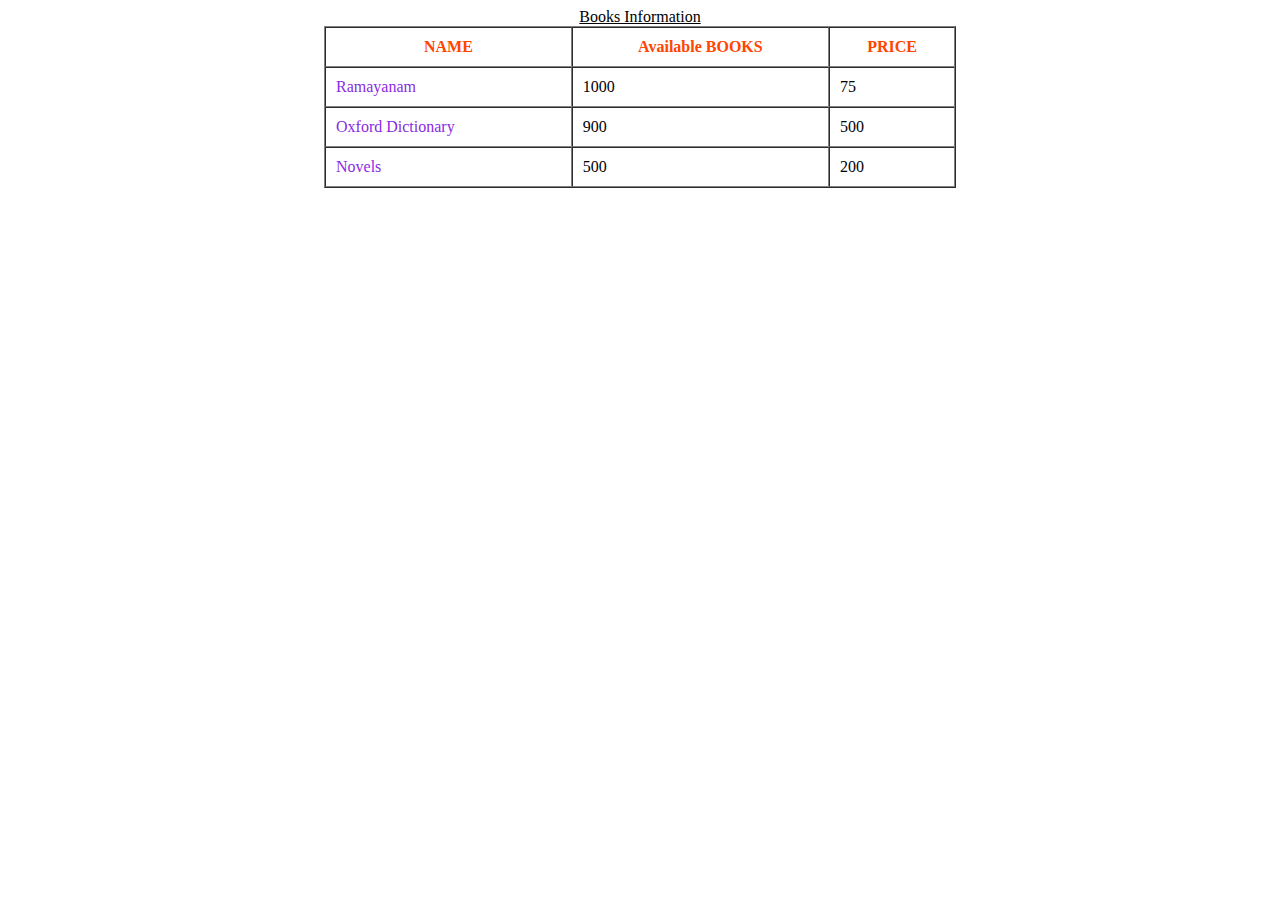
<file: index.html>
<!DOCTYPE html>
<head>
<meta http-equiv="Content-Type" content="text/html; charset=utf-8" />
<title>Untitled Document</title>
</head>
<body>
<table border="1" cellpadding="10"  cellspacing="0" align="center" width="50%">
<caption><u>Books Information</u></caption>
<!--------Heading starts----------->
<tr style="color:orangered;">
     <th>NAME</th>
     <th>Available BOOKS</th>
     <th>PRICE</th>
     </tr>
<!--------Heading Ends----------->

<!--------1st Row starts----------->
<tr >
     <td style="color:blueviolet;">Ramayanam</td>
     <td>1000</td>
     <td>75</td>
</tr>
<!--------1st Row Ends----------->

<!--------2nd Row starts----------->
<tr>
  
   <td style="color:blueviolet;">Oxford Dictionary</td>
   <td>900</td>
   <td>500</td>
</tr>
<!---------2nd Row Ends----------->
<!--------3rd Row starts----------->
<tr>
   <td style="color:blueviolet;">Novels</td>
   <td>500</td>
   <td>200</td>
</tr>
<!--------3rd Row ends----------->
</table>

</body>
</html>
</file>
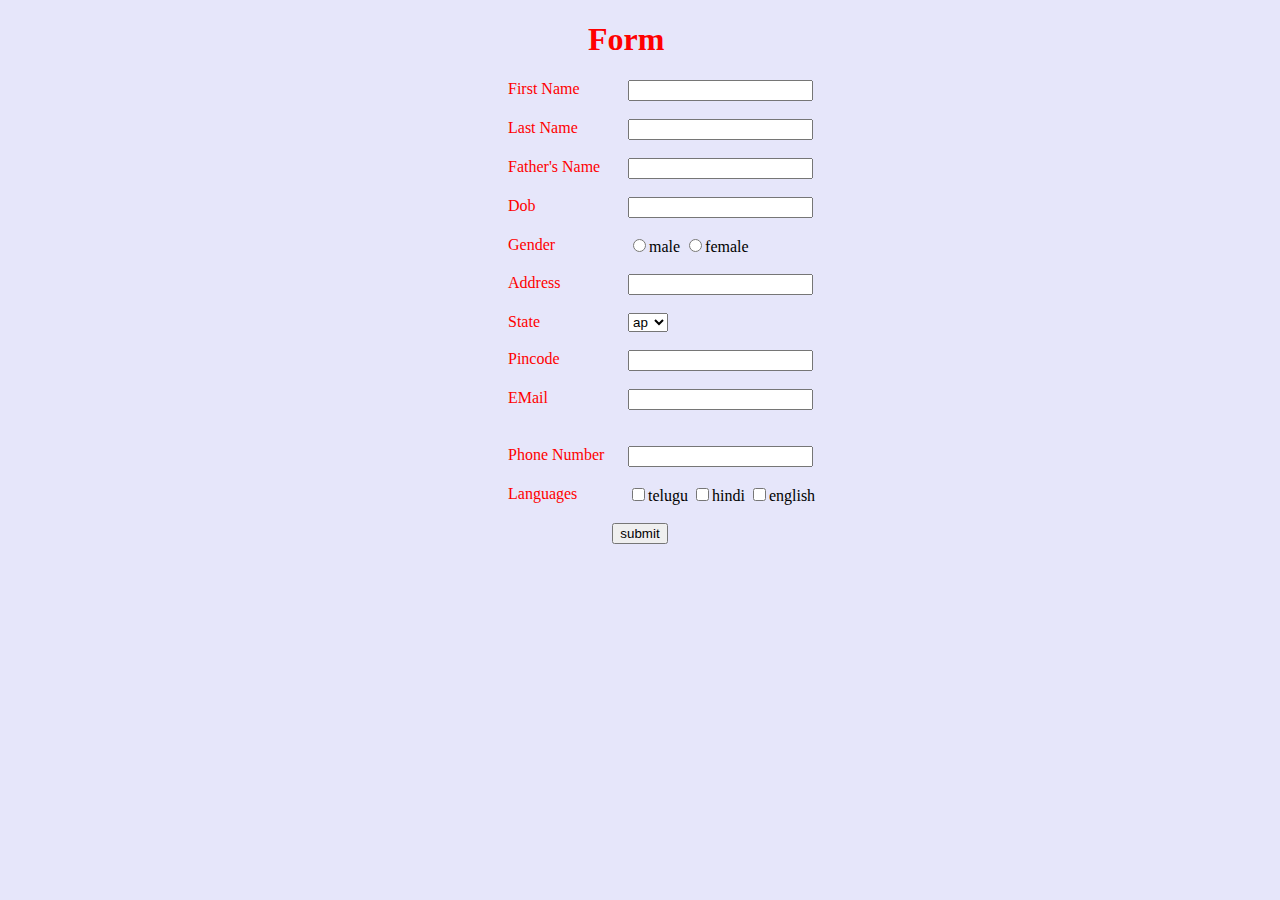
<file: form.html>
<!DOCTYPE html>
<html>
   <head>
      <title>Details Form</title>
   </head>
   <body style="background-color:#E6E6FA">
      <h1 style="margin-left:580px;color:red;"> Form</h1>

      <form action="#" id='testform' name='testform' >

         <div style='margin-left:500px;width:120px;float:left;color:red;'>First Name</div>
         <input type='text' name='first' id='first' class='required'>
         <br><br>

         <div style='margin-left:500px;width:120px;float:left;color:red;'>Last Name</div>
         <input type='text' name='last' id='last' class="required">
         <span id='lasterror' style="margin-left:120px;"></span><br><br>

         <div style='margin-left:500px;width:120px;float:left;color:red;'>Father's Name</div>
         <input type='text' name='fname' class="required"><br><br>

         <div style='margin-left:500px;width:120px;float:left;color:red;'>Dob</div>
         <input type='text' name='dob' id='dob' class="required">
         <span id='doberror' style="margin-left:120px;"></span><br><br>

         <div style='margin-left:500px;width:120px;float:left;color:red;'>Gender</div>
         <span> <input type='radio' name='gender' value='0'>male
         <input type='radio' name='gender' value='1' >female</span><br><br>

 <div style='margin-left:500px;width:120px;float:left;color:red;'>Address</div>
         <input type='text' name='address' class="required"><br><br>

         <div style='margin-left:500px;width:120px;float:left;color:red;'>State</div>
         <select  name='dropbox'>
         <option value='ap' >ap</option>
         <option value='tml' >tml</option>
         </select><br><br>

         <div style='margin-left:500px;width:120px;float:left;color:red;'>Pincode</div>
         <input type='text' name='address' class="required"><br><br>

         <div style='margin-left:500px;width:120px;float:left;color:red;'>EMail</div>
         <div><input type='text' name='first' class="required email"></div>
         <br><br>

         <div style='margin-left:500px;width:120px;float:left;color:red;'>Phone Number</div>
         <input type='text' name='address' class="required"><br><br>

         <div style='margin-left:500px;width:120px;float:left;color:red;'>Languages</div>
         <input type='checkbox' name=telugu>telugu
         <input type='checkbox' name='hindi' >hindi
         <input type='checkbox' name='english'>english<br><br>
         <div>
           <center><button type='submit' value='submit' id="submit" >submit</button></center>
         </div>
      </form>
   </body>
</html>
</file>
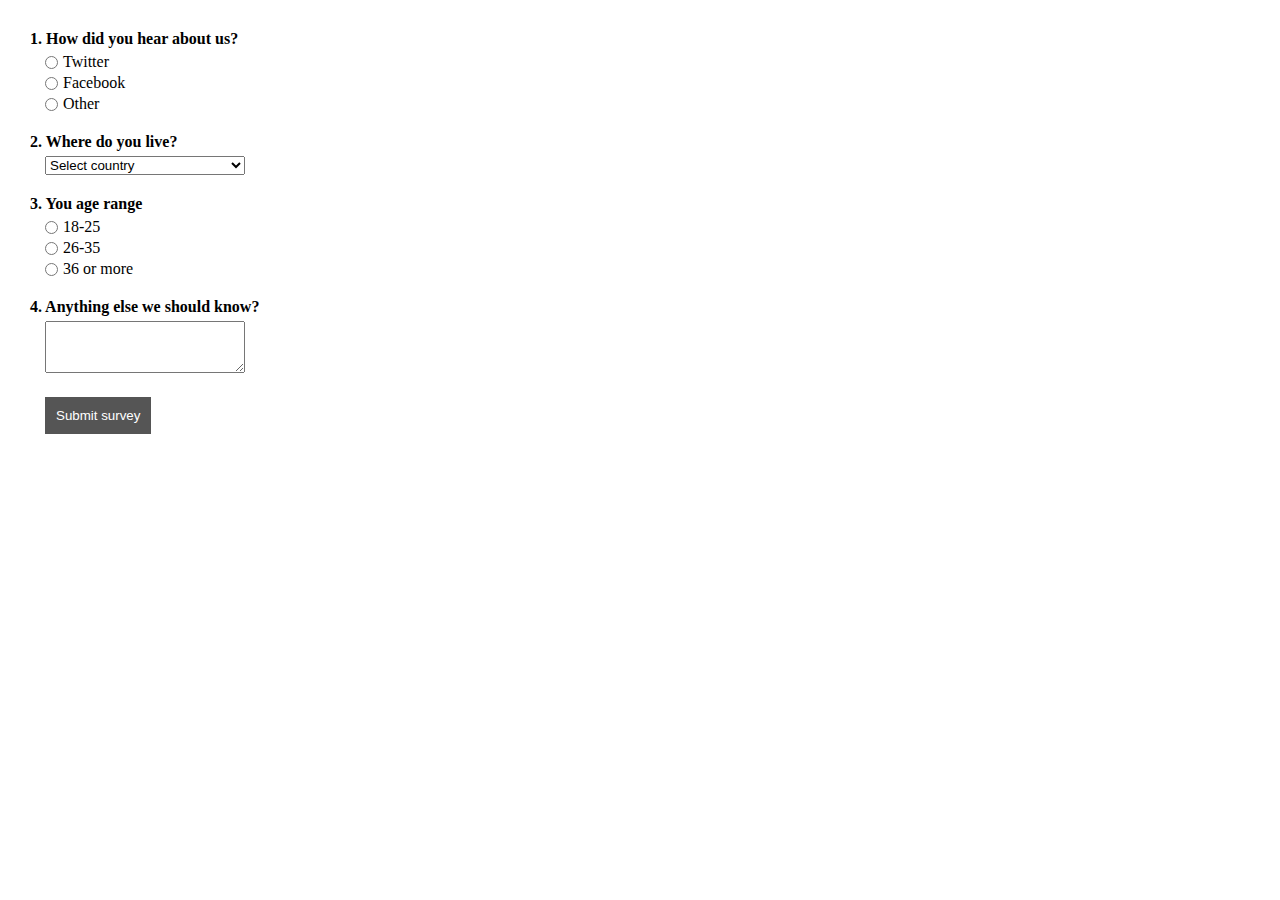
<file: formInputType.html>
<!DOCTYPE html>
<html>
<head>
	<meta charset="utf-8">
	<meta name="viewport" content="width=device-width, initial-scale=1">
	<title>form-1</title>
	<style>
		* {
  box-sizing: border-box;
}

body {
  margin: 30px;
}

form {
  max-width: 400px;
}

form > div {
  margin-bottom: 20px;
}

.question {
  font-weight: bold;
  display: block;
  margin-bottom: 5px;
}

.radio-group,
select,
textarea {
  margin-left: 15px;
  width: 200px;
}

textarea {
  padding: 10px;
}

.radio-item {
  display: flex;
  align-items: center;
  margin-bottom: 3px;
}

.radio-item label {
  margin-left: 5px;
}

.radio-item input {
  margin: 0;
}

.submit-btn {
  margin-left: 15px;
  background-color: #555;
  border: 1px solid #555;
  color: white;
  padding: 10px;
  cursor: pointer;
}
	</style>
</head>
<body>
<form>
  <div>
    <span class="question">1. How did you hear about us?</span>
    <div class="radio-group">
      <div class="radio-item">
        <input type="radio" name="hear_about_us" id="twitter" />
        <label for="twitter">Twitter</label>
      </div>
      <div class="radio-item">
        <input type="radio" name="hear_about_us" id="facebook" />
        <label for="facebook">Facebook</label>
      </div>
      <div class="radio-item">
        <input type="radio" name="hear_about_us" id="other" />
        <label for="other">Other</label>
      </div>
    </div>
  </div>

  <div>
    <span class="question">2. Where do you live?</span>
    <select name="country" id="country" required="required">
      <option value="" selected="selected">Select country</option>
      <option value="Afghanistan">Afghanistan</option>
      <option value="Albania">Albania</option>
      <option value="Algeria">Algeria</option>
      <option value="American Samoa">American Samoa</option>
      <option value="Andorra">Andorra</option>
      <option value="Angola">Angola</option>
      <option value="Anguilla">Anguilla</option>
      <option value="Antarctica">Antarctica</option>
    </select>
  </div>

  <div>
    <span class="question">3. You age range</span>
    <div class="radio-group">
      <div class="radio-item">
        <input type="radio" name="age_range" id="lower" />
        <label for="lower">18-25</label>
      </div>
      <div class="radio-item">
        <input type="radio" name="age_range" id="middle" />
        <label for="middle">26-35</label>
      </div>
      <div class="radio-item">
        <input type="radio" name="age_range" id="higher" />
        <label for="higher">36 or more</label>
      </div>
    </div>
  </div>

  <div>
    <span class="question">4. Anything else we should know? </span>
    <textarea name="message"></textarea>
  </div>

  <div>
    <button class="submit-btn">Submit survey</button>
  </div>
</form>
</body>
</html>
</file>
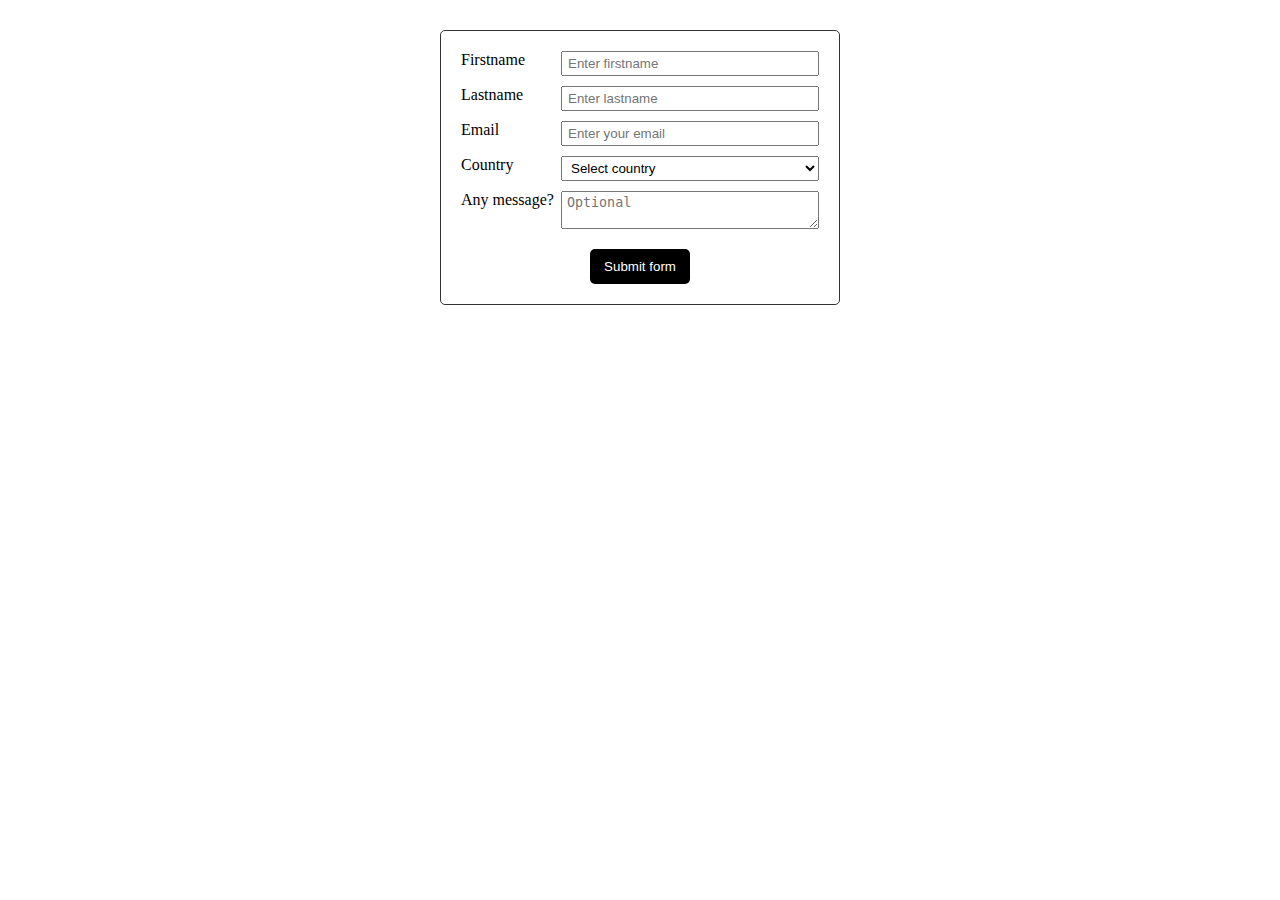
<file: formWithValidation.html>
<!DOCTYPE html>
<html>
<head>
	<meta charset="utf-8">
	<meta name="viewport" content="width=device-width, initial-scale=1">
	<title>form-2</title>
	<style>
		* {
  box-sizing: border-box;
}

body {
  margin: 30px;
}

form {
  border: 1px solid #333;
  padding: 20px;
  max-width: 400px;
  margin: 0 auto;
  border-radius: 5px;
}

.input-group {
  display: flex;
  margin-bottom: 10px;
}

label {
  width: 100px;
}

input,
select,
textarea {
  flex: 1;
  padding: 3px 5px;
}

.submit-group {
  display: flex;
  align-items: center;
  justify-content: center;
  margin-top: 20px;
}

button {
  width: 100px;
  margin: 0 auto;
  background-color: black;
  color: white;
  border: none;
  padding: 10px;
  cursor: pointer;
  border-radius: 5px;
}
	</style>
</head>
<body>
<form>
  <div class="input-group">
    <label for="fname">Firstname</label>
    <input
      id="fname"
      name="fname"
      placeholder="Enter firstname"
      required="required"
    />
  </div>
  <div class="input-group">
    <label for="lname">Lastname</label>
    <input
      id="lname"
      name="lname"
      placeholder="Enter lastname"
      required="required"
    />
  </div>
  <div class="input-group">
    <label for="email">Email</label>
    <input
      id="email"
      type="email"
      name="email"
      placeholder="Enter your email"
    />
  </div>
  <div class="input-group">
    <label>Country</label>
    <select name="country" id="country" required="required">
      <option value="" selected="selected">Select country</option>
      <option value="Afghanistan">Afghanistan</option>
      <option value="Albania">Albania</option>
      <option value="Algeria">Algeria</option>
      <option value="American Samoa">American Samoa</option>
      <option value="Andorra">Andorra</option>
      <option value="Angola">Angola</option>
      <option value="Anguilla">Anguilla</option>
      <option value="Antarctica">Antarctica</option>
    </select>
  </div>
  <div class="input-group">
    <label for="message">Any message?</label>
    <textarea
      id="message"
      name="message"
      placeholder="Optional"
    ></textarea>
  </div>
  <div class="submit-group">
    <button type="submit">Submit form</button>
  </div>
</form>
</body>
</html>
</file>
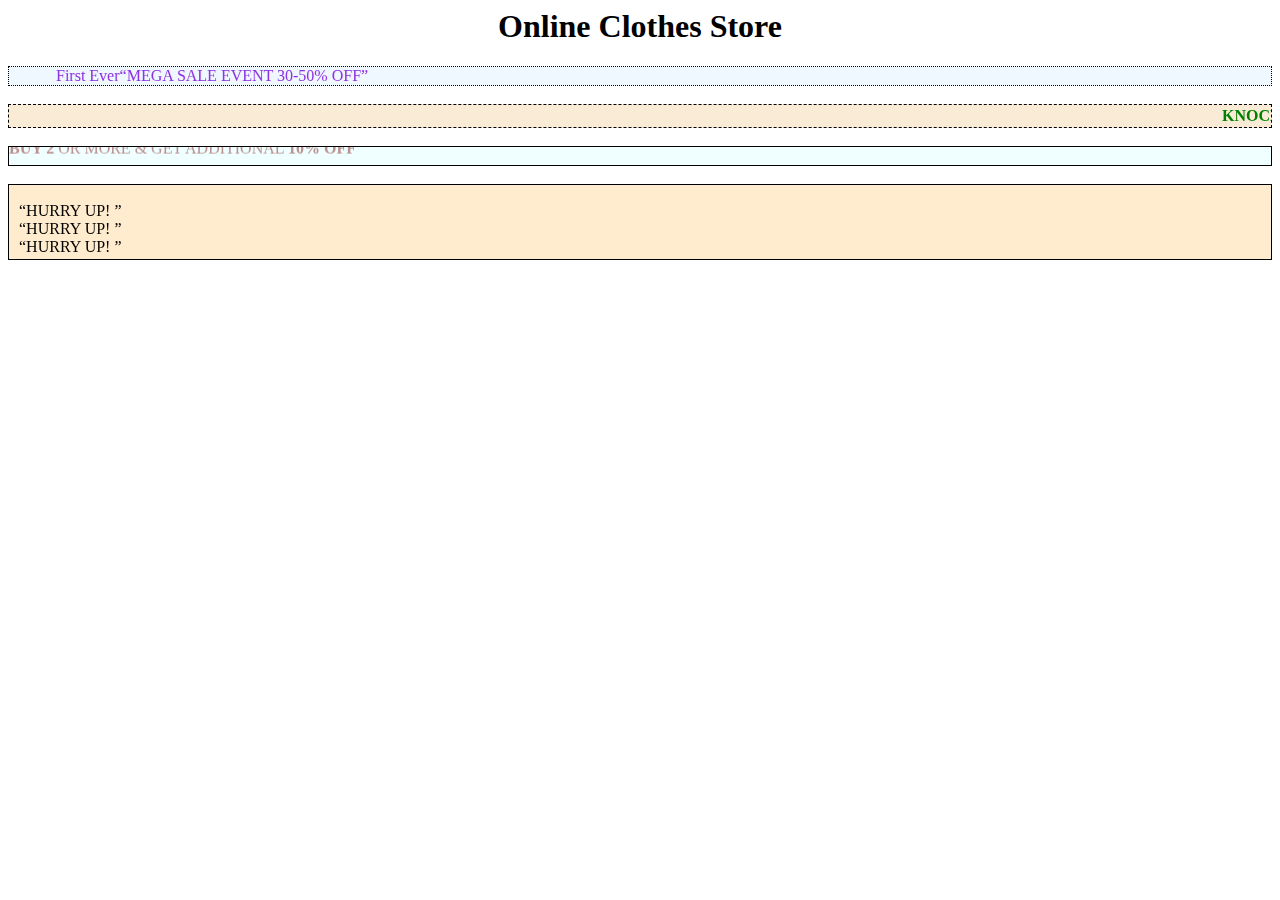
<file: marquee.html>
<html>
<head>
	<meta http-equiv="Content-Type" content="text/html" charset="utf-8"/>
	
	<title>Marquee Assignment</title>
</head>
<body>
<h1 style='text-align: center;'>Online Clothes Store</h1> 

<marquee behavior="alternate" direction="right"style="background-color:aliceblue; border:1px solid black ;border-style:dotted;color:blueviolet;">First Ever<q>MEGA SALE EVENT 30-50% OFF</q></marquee></br></br>

<marquee  behavior="slide" direction="left" style=" border:1px solid black ;border-style:dashed;color:green;background-color:#FAEBD7;padding:2px"><b>KNOCKOUT DEALS</b></marquee></br></br>

<marquee behavior="scroll" direction="down" style=" border:1px solid black ;border-style:double;color:rosybrown;background-color:#F0FFFF;">
	<strong>BUY 2</strong> OR MORE & GET ADDITIONAL <strong>10% OFF</strong></marquee></br></br>

<marquee behavior="scroll" direction="up" style="border:1px solid black ;border-style:ridge;background-color:#FFEBCD; padding :10px;">
	<q>HURRY UP! </q></br> <q>HURRY UP! </q> </br><q>HURRY UP! </q></marquee></br></br>

</body>
</html>
</file>
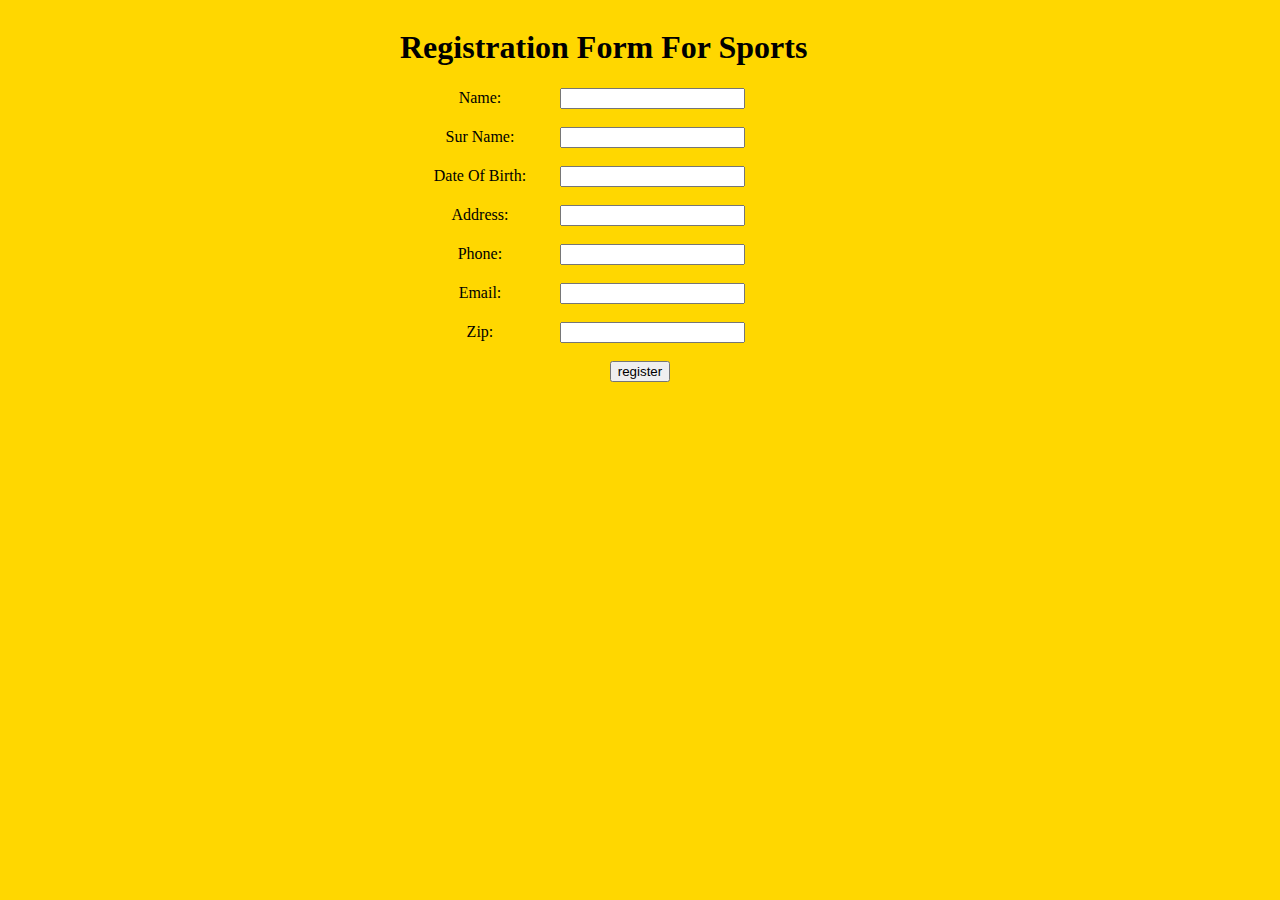
<file: RegistrationForm.html>
<!DOCTYPE html>
<html>
<head></head>
<body bgcolor="gold" font-color="red">

<table border='0' width='480px' cellpadding='0' cellspacing='0' align='center'>
<center><tr>
   <td><h1>Registration Form For Sports</h1></td>
</tr><center>

<table border='0' width='480px' cellpadding='0' cellspacing='0' align='center'>
<tr>
    <td align='center'>Name:</td>
    <td><input type='text' name='name'></td>
</tr>
<tr> <td>&nbsp;</td> </tr>
<tr>
    <td align='center'>Sur Name:</td>
    <td><input type='text' name='name'></td>
</tr>
<tr> <td>&nbsp;</td> </tr>
<tr>
    <td align='center'>Date Of Birth:</td>
    <td><input type='text' name='name'></td>
</tr>
<tr> <td>&nbsp;</td> </tr>
<tr>
    <td align='center'>Address:</td>
    <td><input type='text' name='name'></td>
</tr>
<tr> <td>&nbsp;</td> </tr>

<tr>
    <td align='center'>Phone:</td>
    <td><input type='text' name='name'></td>
</tr>
<tr> <td>&nbsp;</td> </tr>
<tr>
    <td align='center'>Email:</td>
    <td><input type='text' name='name'></td>
</tr>
<tr> <td>&nbsp;</td> </tr>
<tr>
    <td align='center'>Zip:</td>
    <td><input type='text' name='zip'></td>
</tr>
<tr> <td>&nbsp;</td> </tr>
<table border='0' cellpadding='0' cellspacing='0' width='480px' align='center'>
<tr>
    <td align='center'><input type='submit' name='REGISTER' value="register"></td>
</tr>
</table>
</table>

</table>
</body>
</html>
</file>
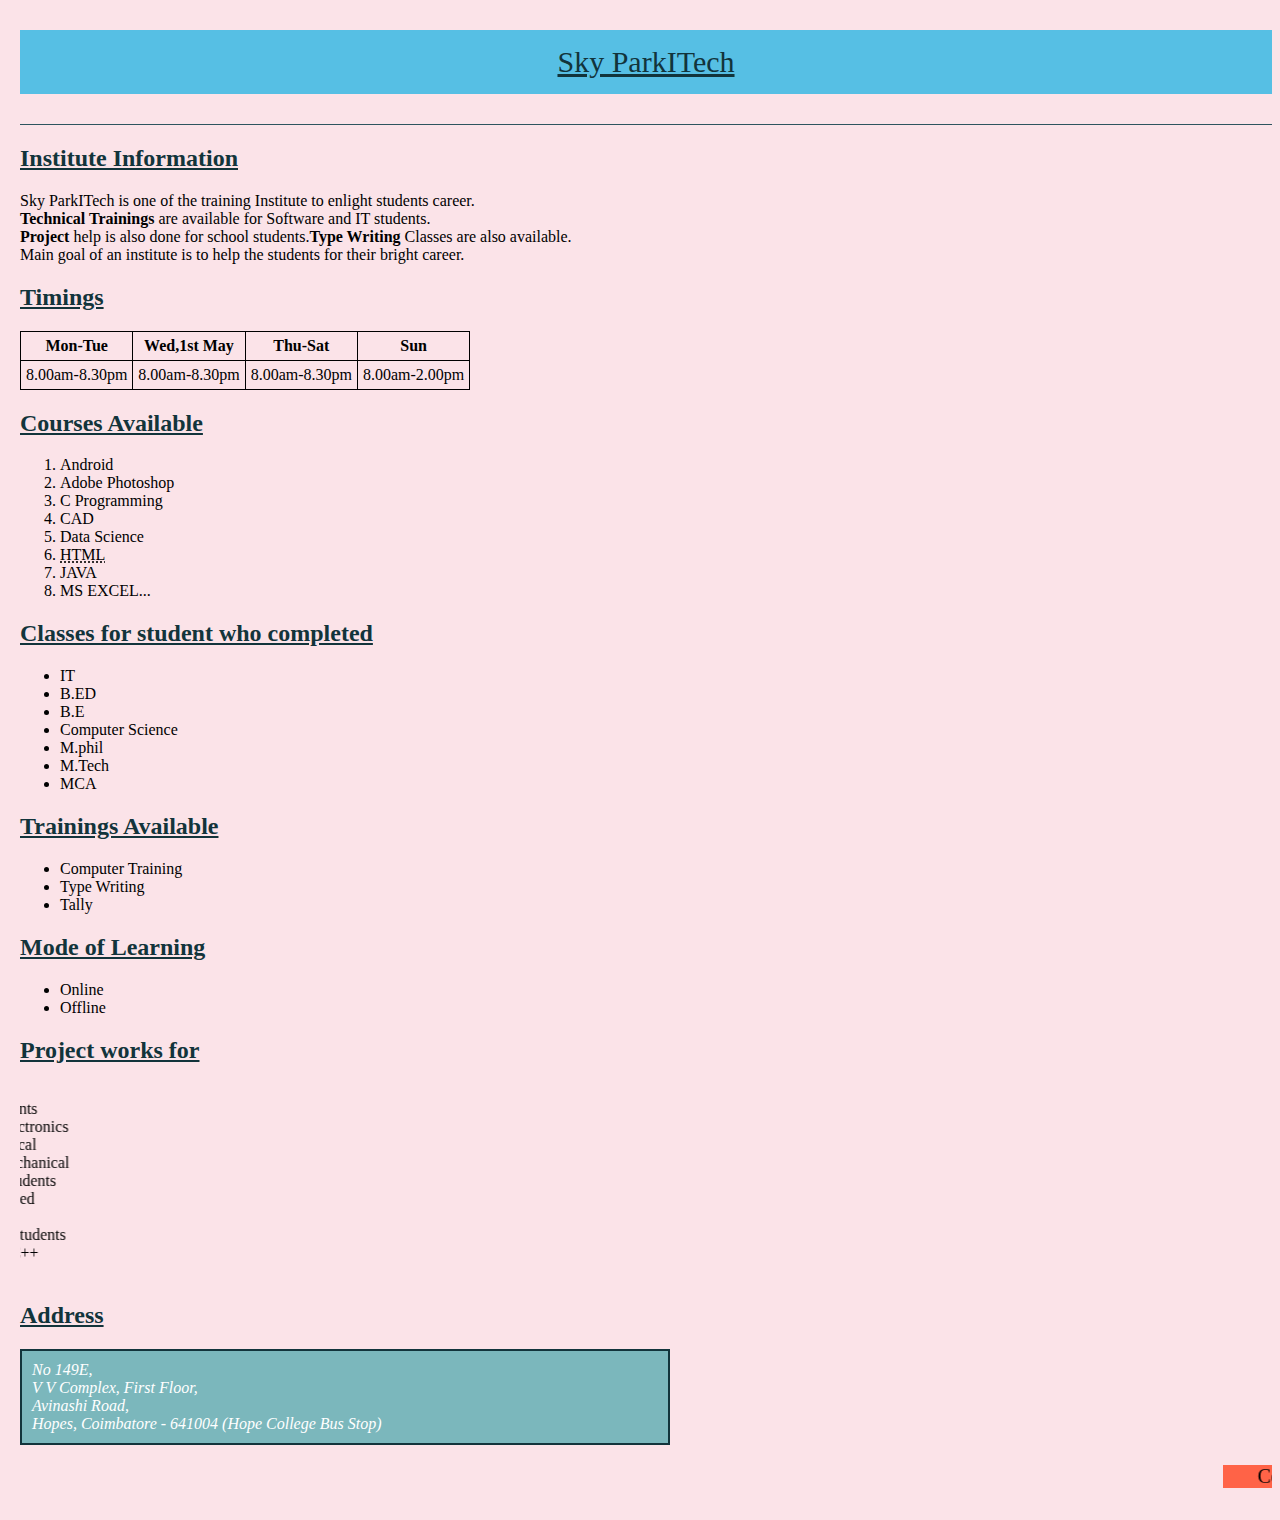
<file: sampleSite.html>
<!DOCTYPE html>
<html>
<head>
	<meta http-equiv="Content-Type" content="text/html"charset="utf-8">
	<title>Sky ParkITech Assignment</title>
	<style>
		
		table,tr,td,th{
			border: 1px solid black;
			border-collapse: collapse;
			padding:5px;
		}
	</style>
</head>
<body style="background-color: #fbe3e8;margin-left: 20px;">
	
	<p style="font-family: cursive;text-align: center;font-size:30px;color:#12343b;; padding: 15px;background-color:#56bfe4;"><u>Sky ParkITech</u> </p>
	<hr color="#2d545e" size="1">
	<h2 style="color:#12343b;" ><u>Institute Information</u></h2>
	<p title="Technical Training">Sky ParkITech is one of the training Institute to  enlight students career.<br><strong>Technical Trainings</strong> are available for Software and IT students.<br><strong>Project</strong> help is also done for school students.<strong>Type Writing</strong> Classes are also available.<br>Main goal of an institute is to help the students for their bright career.</p>
	<h2 style="color:#12343b;"><u>Timings</u> </h2>
	<table>
		<tr>
			<th>Mon-Tue</th>
			<th>Wed,1st May</th>
			<th>Thu-Sat</th>
			<th>Sun</th>
		</tr>
		<tr>
			<td>8.00am-8.30pm</td>
			<td>8.00am-8.30pm</td>
			<td>8.00am-8.30pm</td>
			<td>8.00am-2.00pm</td>
		</tr>
	</table>
	<h2 style="color:#12343b;" ><u>Courses Available</u></h2>
	<ol>
		<li>Android</li>
		<li>Adobe Photoshop</li>
		<li>C Programming</li>
		<li>CAD</li>
		<li>Data Science</li>
		<li ><abbr title="Hyper Text Markup Language">HTML</abbr></li>
		<li>JAVA</li>
		<li>MS EXCEL...</li>
	</ol>
	<h2 style="color:#12343b;" ><u>Classes for student who completed</u></h2>
	<ul>
		<li>IT</li>
		<li>B.ED</li>
		<li>B.E</li>
		<li>Computer Science</li>
		<li>M.phil</li>
		<li>M.Tech</li>
		<li>MCA</li>
	</ul>
	<h2 style="color:#12343b;" ><u>Trainings Available</u></h2>
	<ul>
		<li>Computer Training</li>
		<li>Type Writing </li>
		<li>Tally</li>
	</ul>
	<h2 style="color:#12343b;" ><u>Mode of Learning</u></h2>
	<ul>
		<li>Online</li>
		<li>Offline</li>
	</ul>
	<h2 style="color:#12343b;" ><u>Project works for</u></h2>
	<marquee behaviour="scroll" direction="right">
	<ul>
		<li>BA Students</li>
		<li>Basic Electronics</li>
		<li>Bio Medical</li>
		<li>CAD Mechanical</li>
		<li>CBSE Students</li>
		<li>IEEE Based</li>
		<li>J2EE</li>
		<li>Science Students</li>
		<li>#Visual C++</li>
	</ul>
</marquee>
	<h2 style="color:#12343b;" ><u>Address</u></h2>
	<address style="border:2px solid #12343b; padding:10px; background-color: hsl(185,33%,61%);color:white; width: 50%;">No 149E,<br> V V Complex, First Floor, <br>Avinashi Road,<br> Hopes, Coimbatore - 641004 (Hope College Bus Stop)<br></address>
<marquee behaviour="alternate" direction="left">
	<pre style="font-family: cursive; font-size: 20px;background-color: rgb(255,99,71);">       Contact us:  Email:skyparkitech@gmail.com  Cell:9159968777|9159978777  </pre></marquee>

</body>
</html>
</file>
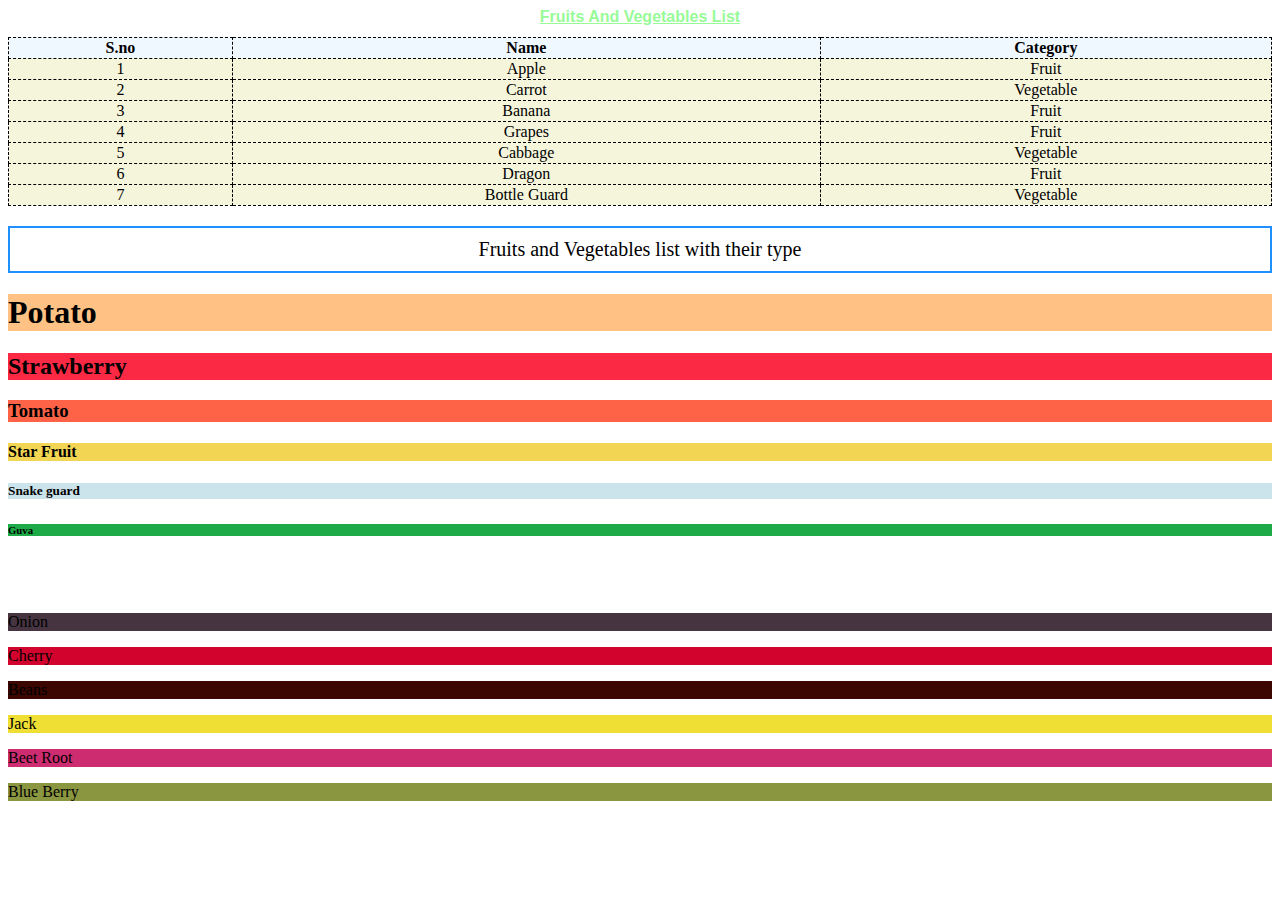
<file: table.html>
<html>
<head>
	<meta http-equiv="Content-Type" content="text/html" charset="utf-8">
	<style>
		table,th,tr,td{
			border:1px solid black;
			border-collapse: collapse;
			border-style: dashed;
			
		}
		th,td{
			text-align: center;
		}
		th{
			background-color: aliceblue;
		}
		td{
			background-color: beige;
		}
		th:hover{
			background-color: burlywood;
		}
		td:hover{
			background-color: aquamarine;
		}
	</style>
</head>
<body>
	<h1 style="color:palegreen;font-family:sans-serif;font-size: 16px; text-align: center;"><u>Fruits And Vegetables List</u></h1>
	<table style="width:100%;">
		<tr>
			<th>S.no</th>
			<th>Name</th>
			<th>Category</th>
		</tr>
		<tr>
			<td>1</td>
			<td>Apple</td>
			<td>Fruit</td>

		</tr>
		<tr>
			<td>2</td>
			<td>Carrot</td>
			<td>Vegetable</td>
			
		</tr>
		<tr>
			<td>3</td>
			<td>Banana</td>
			<td>Fruit</td>
			
		</tr>
		<tr>
			<td>4</td>
			<td>Grapes</td>
			<td>Fruit</td>
		</tr>
		<tr>
			<td>5</td>
			<td>Cabbage</td>
			<td>Vegetable</td>
		</tr>
		<tr>
			<td>6</td>
			<td>Dragon</td>
			<td>Fruit</td>
		</tr>
		<tr>
			<td>7</td>
			<td>Bottle Guard</td>
			<td>Vegetable</td>
		</tr>
	</table>
	<p style="border:2px solid dodgerblue;padding: 10px; text-align:center;font-family:cursive; font-size:20px">Fruits and Vegetables list with their type</p>
	<h1 style="background-color: rgb(255,194,132);">Potato</h1>
	<h2 style="background-color: rgb(251,41,67);">Strawberry</h2>
	<h3 style="background-color: rgb(255,99,71);">Tomato</h3>
	<h4 style="background-color: rgb(242,214,83);">Star Fruit</h4>
	<h5 style="background-color: rgb(203,227,234);">Snake guard</h5>
	<h6 style="background-color: rgb(30,170,70);">Guva</h6>
	<br/>
	<br/>
	<p style="background-color: hsl(316,15%,24%);">Onion</p>
	<p style="background-color: hsl(348,96%,42%);">Cherry</p>
	<p style="background-color: hsl(5,96%,12%);">Beans</p>
	<p style="background-color: hsl(55,85%,57%);">Jack</p>
	<p style="background-color: hsl(335,64%,49%);">Beet Root</p>
	<p style="background-color: hsl(68,40%,42%);">Blue Berry</p>
</body>
</html>
</file>
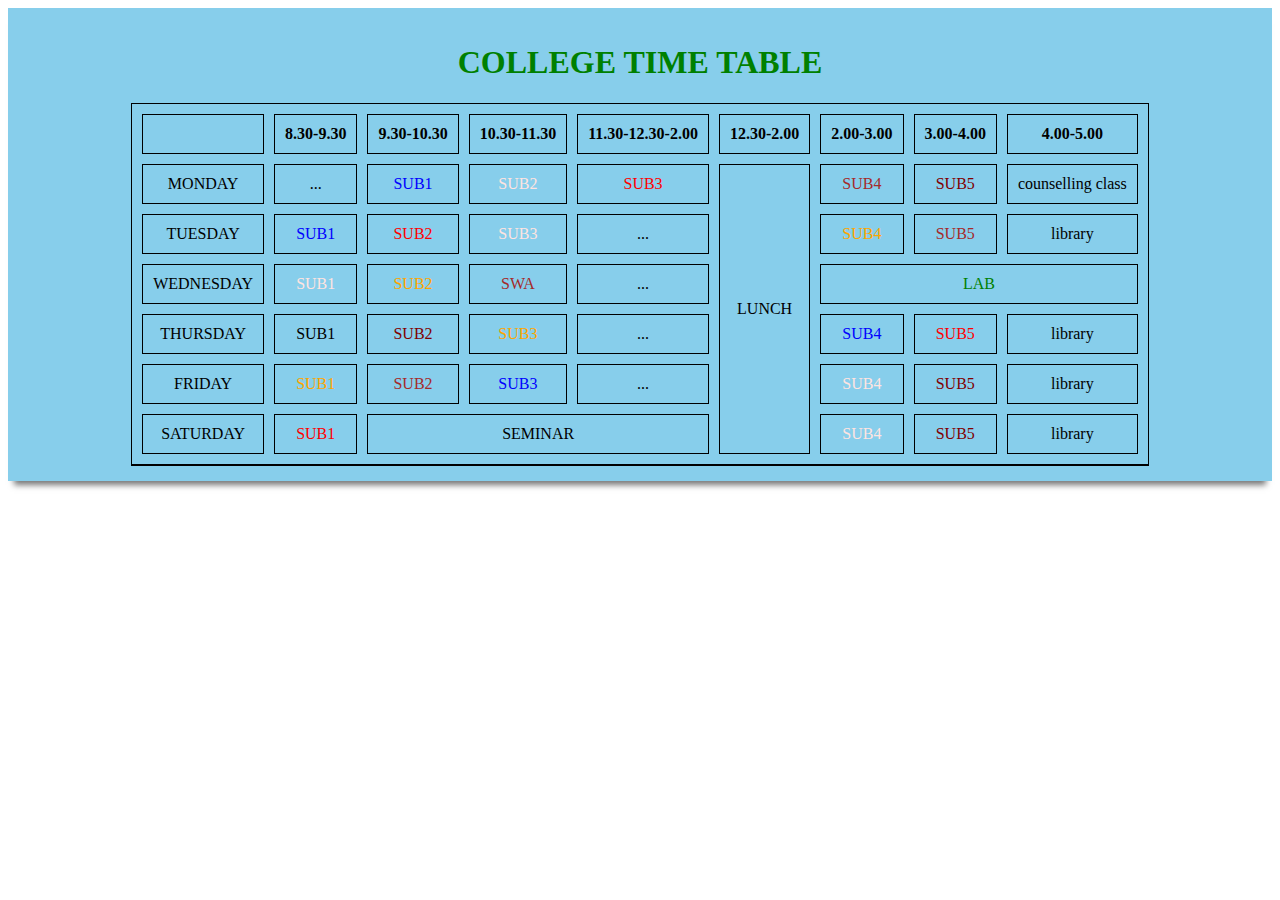
<file: timeTable.html>
<!DOCTYPE html>
<html>
<head>
	<meta charset="utf-8">
	<meta name="viewport" content="width=device-width, initial-scale=1">
	<title>Table Assignment</title>
	<style>
		.container{
	background-color: skyblue;
	box-shadow:0 10px 6px -6px #777;
	padding: 15px;
	
	
}
h1{
	text-align: center;
	color:green;
}
table,tr,th,td{
	border:1px solid black;
	text-align: center;
}
table{
	border-bottom: 2px solid black;

}
	</style>

</head>
<body>
	<div class="container">
	<table cellspacing="10px" cellpadding="10px" align="center">
		<h1>COLLEGE TIME TABLE</h1>
		<tr>
			<th></th>
			<th>8.30-9.30</th>
			<th>9.30-10.30</th>
			<th>10.30-11.30</th>
			<th>11.30-12.30-2.00</th>
			<th>12.30-2.00</th>
			<th>2.00-3.00</th>
			<th>3.00-4.00</th>
			<th>4.00-5.00</th>
		</tr>
		<tr>
			<td>MONDAY</td>
			<td>...</td>
			<td style="color: blue;">SUB1</td>
			<td style="color: mistyrose;">SUB2</td>
			<td style="color: red;">SUB3</td>
			<td rowspan ="6">LUNCH</td>
			<td style="color: brown;">SUB4</td>
			<td style="color: maroon;">SUB5</td>
			<td>counselling class</td>
		</tr>
		<tr>
			<td>TUESDAY</td>
			<td style="color: blue;">SUB1</td>
			<td style="color: red;">SUB2</td>
			<td style="color: mistyrose;">SUB3</td>
			<td>...</td>
			
			<td style="color: orange;">SUB4</td>
			<td style="color: brown;">SUB5</td>
			<td>library</td>
		</tr>
		<tr>
			<td>WEDNESDAY</td>
			<td style="color: mistyrose;">SUB1</td>
			<td style="color: orange;">SUB2</td>
			<td style="color: brown;">SWA</td>
			<td>...</td>
			
			<td colspan="3" style="color: green;">LAB</td>
			
		</tr>
		<tr>
			<td>THURSDAY</td>
			<td>SUB1</td>
			<td style="color: maroon;">SUB2</td>
			<td style="color: orange;">SUB3</td>
			<td>...</td>
			
			<td style="color: blue;">SUB4</td>
			<td style="color: red;">SUB5</td>
			<td>library</td>
		</tr>
		<tr>
			<td>FRIDAY</td>
			<td style="color: orange;">SUB1</td>
			<td style="color: brown;">SUB2</td>
			<td style="color: blue;">SUB3</td>
			<td>...</td>
			
			<td style="color: mistyrose;" >SUB4</td>
			<td style="color: maroon;">SUB5</td>
			<td>library</td>
		</tr>
		<tr>
			<td>SATURDAY</td>
			<td style="color: red;">SUB1</td>
			<td colspan="3">SEMINAR</td>
			<td style="color: mistyrose;">SUB4</td>
			<td style="color: maroon;">SUB5</td>
			<td>library</td>
		</tr>
	</table>
	</div>

</body>
</html>
</file>
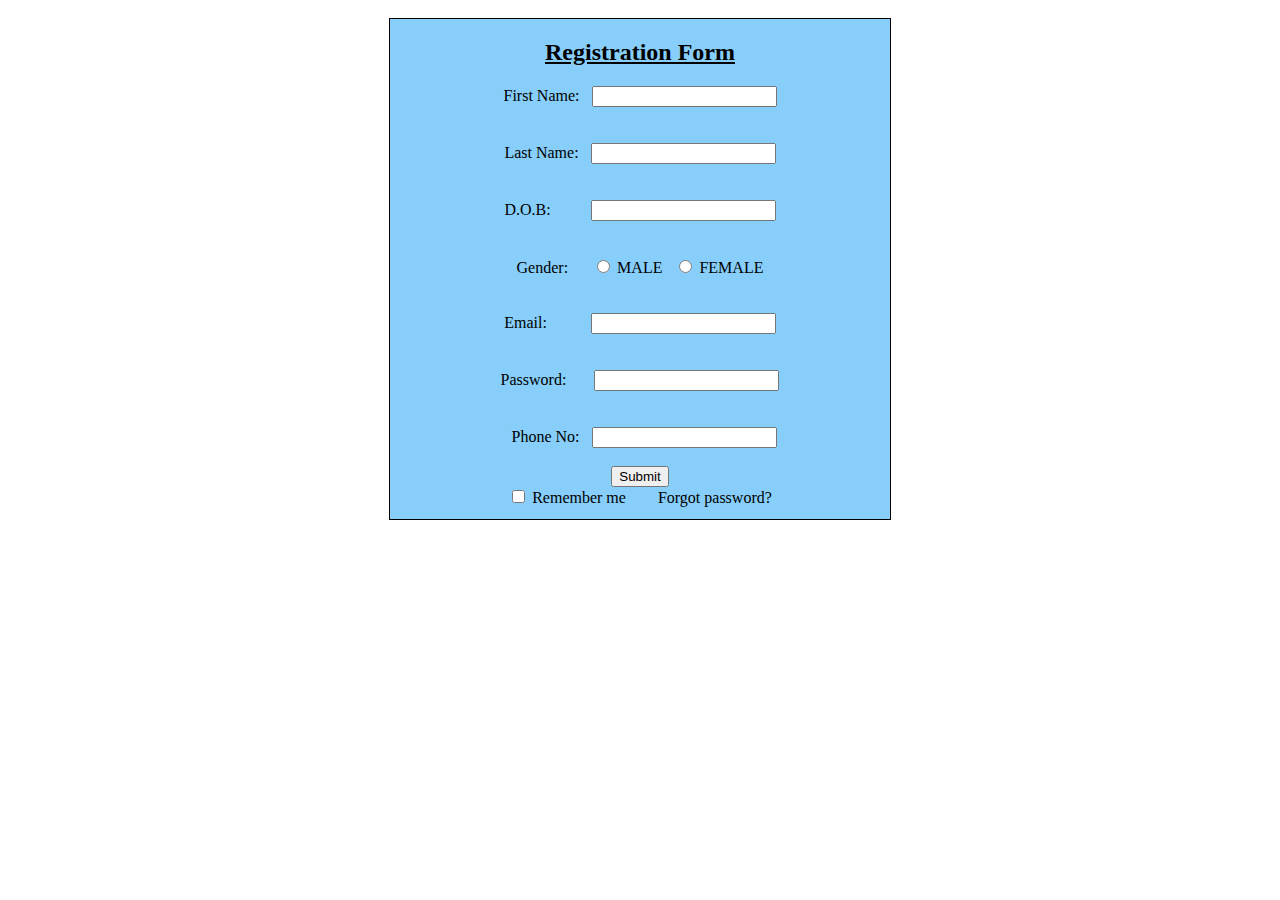
<file: form/formass.html>
<!DOCTYPE html>
<html>
<head>
	
	<title>Form Assignment</title>
	<link rel="stylesheet" type="text/css" href="formass.css">
</head>
<body>
	<div class="container">
	<div class="box" style="margin: 10px;text-align: center; background-color: lightskyblue;">
		<h2><u>Registration Form</u></h2>
		<form action="#">
		<label for="first_name">First Name:</label>&nbsp;&nbsp;
		<input type="text" name="first_name" id="first_name"><br><br><br>
		<label for="last_name">Last Name:</label>&nbsp;&nbsp;
		<input type="text" name="last_name" id="last_name"><br><br><br>
		<label for="dob">D.O.B:</label>&nbsp;&nbsp;&nbsp;&nbsp;&nbsp;&nbsp;&nbsp;&nbsp;&nbsp;
		<input type="text" name="dob" id="dob"><br><br><br>

		<!--<input type="radio" id="html" name="fav_lang" value="HTML">
		<label for="html">HTML</label><br>-->

		<label>Gender:</label>&nbsp;&nbsp;&nbsp;&nbsp;&nbsp;
		<input type="radio" id="m_gender" name="gender" value="MALE">
		<label for="m_gender">MALE</label>&nbsp;&nbsp;

		<input type="radio" id="f_gender" name="gender" value="FEMALE">
		<label for="f_gender">FEMALE</label><br><br><br>

		<label for="email">Email:</label>&nbsp;&nbsp;&nbsp;&nbsp;&nbsp;&nbsp;&nbsp;&nbsp;&nbsp;&nbsp;
		<input type="email" name="email" id="email"><br><br><br>
		<label for="password">Password:</label>&nbsp;&nbsp;&nbsp;&nbsp;&nbsp;&nbsp;
		<input type="password" name="password" id="password"><br><br><br>
		&nbsp;
		<label for="phone">Phone No:</label>&nbsp;&nbsp;
		<input type="number" name="phone number" id="phone"><br><br>

		<input type="submit" value="Submit"><br>
		<input type="checkbox" name="remember" id="remember" value="Remember me">
		<label for="remember">Remember me</label>&nbsp;&nbsp;&nbsp;&nbsp;&nbsp;&nbsp;&nbsp;
		<span>Forgot password?</span>

	
		
		
	</form>
		
	</div>
</div>
	

</body>
</html>
</file>
<file: form/formass.css>
.container{
	display: flex;
	justify-content: center;
}
	.box{
	width: 500px;
	height: 500px;
	border:1px solid black;
}
</file>
